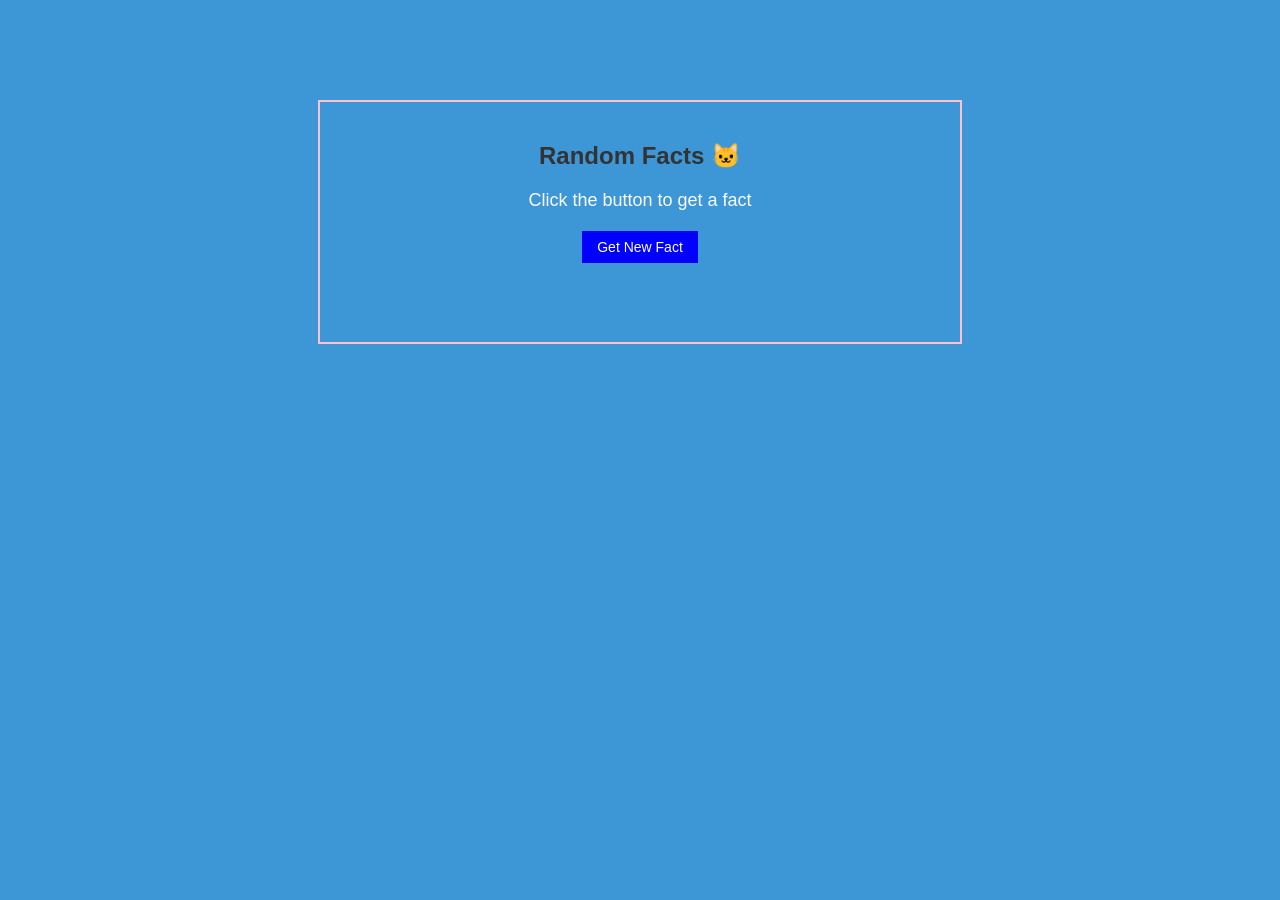
<file: index.html>
<!DOCTYPE html>
<html lang="en">
<head>
    <meta charset="UTF-8">
    <meta name="viewport" content="width=device-width, initial-scale=1.0">
    <title>Random Facts</title>
    <link rel="stylesheet" href="style.css">
</head>
<body>
    <div class="container">
        <h2>Random Facts 🐱</h2>
        <p id="fact">Click the button to get a fact</p>
        <button id="btn">Get New Fact</button>
    </div>

    <script src="app.js"></script>
</body>
</html>
</file>
<file: style.css>
body {
    font-family: Arial, sans-serif;
    text-align: center;
    margin-top: 100px;
    background-color: #3d96d6;
}

h2 {
    color: #333;
}

#fact {
    font-size: 18px;
    margin: 20px;
    color: #fbfbfc;
}

button {
    padding: 8px 15px;
    font-size: 14px;
    background-color: blue;
    color: white;
    border: none;
    cursor: pointer;
}

button:hover {
    background-color: darkblue;
}

div {
    width: 600px;      
    height: 200px;     
    border: 2px solid pink;
    padding: 20px;
    margin: 100px auto;   
    text-align: center;
}
</file>
